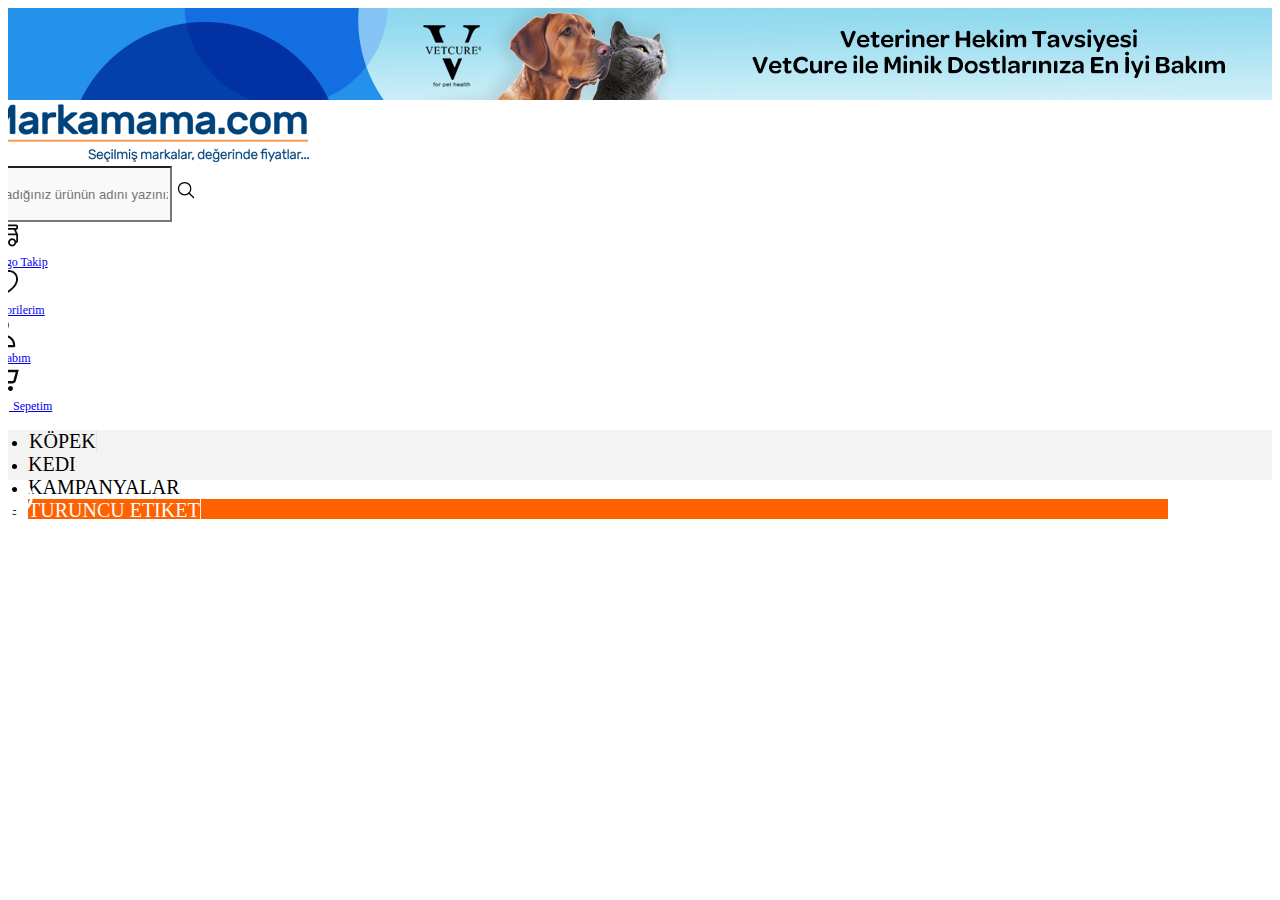
<file: index2.html>
<!DOCTYPE html>
<html lang="en">
  <head>
    <meta charset="UTF-8" />
    <meta name="viewport" content="width=device-width, initial-scale=1.0" />
    <title>Kedi Maması, Köpek Maması | Markamama.com</title>
    <link
      href="https://cdn.jsdelivr.net/npm/bootstrap@5.3.1/dist/css/bootstrap.min.css"
      rel="stylesheet"
      integrity="sha384-4bw+/aepP/YC94hEpVNVgiZdgIC5+VKNBQNGCHeKRQN+PtmoHDEXuppvnDJzQIu9"
      crossorigin="anonymous"
    />
    <link rel="stylesheet" href="/css/main.css" />
  </head>
  <body>
    <div class="Main-wrapper w-100 position-relative float-start">
      <div class="Skeleton-wrapper w-100 float-start">
        <div id="Skeleton" class="float-start w-100 col-12">
          <header
            class="col-12 d-block w-100 float-start"
            style="margin-left: -10px; margin-right: -10px"
          >
            <div
              id="Header"
              class="row d-block"
              style="margin-left: -10px; margin-right: -10px; clear: both"
            >
              <div class="Header-top m-0 p-0">
                <a
                  href="www.markamama.com/vetcure"
                  class="text-decoration-none"
                  role="button"
                >
                  <img
                    src="/data/vetcure-header-ust.jpg"
                    alt="header-top-image"
                    class="w-100 d-block mx-auto"
                /></a>
              </div>
              <div
                class="Header-nav col-12 position-relative w-100 mb-1 float-start"
              >
                <div class="nav-wrapper col-12 w-100 float-start">
                  <div
                    class="col-12 bg-white position-relative float-start w-100"
                  >
                    <div class="empty my-0 mx-auto" style="width: 1180px">
                      <div class="row d-block">
                        <div
                          class="col-12 d-flex align-items-center justify-content-center py-4 w-100"
                        >
                          <div class="logo col-md-4 col-4 float-start">
                            <a
                              href="/"
                              class="p-0 d-flex align-items-center float-start text-decoration-none cursor-pointer"
                            >
                              <div
                                class="p-0 d-flex align-items-center float-start"
                              >
                                <img
                                  src="data/logo.png"
                                  alt="logo-image"
                                  width="321"
                                  height="58"
                                  class=""
                                />
                              </div>
                            </a>
                          </div>
                          <div
                            class="search-bar-wrapper col-4 float-start px-1"
                          >
                            <div class="search col-12 w-100 float-start">
                              <form
                                action="submit"
                                class="col-12 w-100 float-start position-relative"
                              >
                                <input
                                  type="text"
                                  placeholder="Aradığınız ürünün adını yazınız."
                                  class="border border-grey-1 col-12 px-3 w-100 rounded-1"
                                  autocomplete="off"
                                  style="
                                    height: 50px;
                                    background-color: #f9f9f9;
                                    font-size: 13px;
                                  "
                                />
                                <button
                                  class="search-button position-absolute border-none z-2 m-auto"
                                  type="submit"
                                ></button>
                              </form>
                            </div>
                          </div>
                          <div
                            class="nav-buttons-wrapper d-flex align-items-center col-4 float-end"
                          >
                            <div
                              class="col w-100 d-flex align-items-center justify-content-center"
                            >
                              <a
                                href="/kargo-takip"
                                class="d-flex text-decoration-none flex-column position-relative justify-content-center text-dark"
                              >
                                <div
                                  class="d-flex align-items-center mb-1 justify-content-center"
                                  style="height: 30px"
                                >
                                  <img
                                    src="/data/kargo.png"
                                    alt="header-kargo-img"
                                  />
                                </div>
                                <span style="font-size: 12px"
                                  >Kargo Takip</span
                                ></a
                              >
                            </div>
                            <div
                              class="col d-flex w-100 align-items-center justify-content-center"
                            >
                              <a
                                href="/favorites"
                                class="d-flex text-decoration-none flex-column position-relative justify-content-center text-dark"
                              >
                                <div
                                  class="d-flex align-items-center mb-1 justify-content-center"
                                  style="height: 30px"
                                >
                                  <img
                                    src="/data/favorite.png"
                                    alt="header-favorite-img"
                                  />
                                </div>
                                <span style="font-size: 12px"
                                  >Favorilerim</span
                                ></a
                              >
                            </div>
                            <div
                              class="col w-100 d-flex align-items-center justify-content-center"
                            >
                              <a
                                href="/üye"
                                class="d-flex text-decoration-none flex-column position-relative justify-content-center text-dark"
                              >
                                <div
                                  class="d-flex align-items-center mb-1 justify-content-center"
                                  style="height: 30px"
                                >
                                  <img
                                    src="/data/üye.png"
                                    alt="header-üye-img"
                                  />
                                </div>
                                <span style="font-size: 12px">Hesabım</span></a
                              >
                            </div>
                            <div
                              class="col w-100 d-flex align-items-center justify-content-center"
                            >
                              <a
                                href="/sepet"
                                class="d-flex text-decoration-none flex-column position-relative justify-content-center text-dark"
                              >
                                <div
                                  class="d-flex align-items-center mb-1 justify-content-center"
                                  style="height: 30px"
                                >
                                  <img
                                    src="/data/sepet.png"
                                    alt="header-sepet-img"
                                  />
                                </div>
                                <span
                                  class="cart-counter position-absolute border-white-1 text-center m-auto rounded-3"
                                  style="font-size: 10px"
                                  >0</span
                                >
                                <span style="font-size: 12px">Sepetim</span></a
                              >
                            </div>
                          </div>
                        </div>
                      </div>
                    </div>
                  </div>
                </div>
              </div>
              <div
                class="Header-menu w-100 d-block text-center"
                style="background-color: #f3f3f3; height: 50px"
              >
                <div class="empty my-0 mx-auto" style="width: 1180px">
                  <nav class="Main-menu col-12">
                    <ul
                      class="float-start col-12 w-100 d-flex align-items-center justify-content-between list-unstyled"
                    >
                      <li class="float-start w-100">
                        <span
                          class="float-start col-12 d-flex align-items-center"
                        >
                          <a
                            href="/kopek"
                            class="float-start col-12 d-flex text-center text-decoration-none text-dark justify-content-center align-items-center"
                            style="
                              font-size: 20px;
                              height: 50px;
                              border-left: 1px solid #f3f3f3;
                              border-right: 1px solid #e5e5e5;
                            "
                            >Köpek</a
                          >
                        </span>
                      </li>
                      <li class="float-start w-100">
                        <span
                          class="float-start col-12 d-flex align-items-center"
                        >
                          <a
                            href="/kedi"
                            class="float-start col-12 d-flex text-center text-decoration-none text-dark justify-content-center align-items-center"
                            style="
                              font-size: 20px;
                              height: 50px;
                              border-right: 1px solid #f3f3f3;
                            "
                            >Kedi</a
                          >
                        </span>
                      </li>
                      <li class="float-start w-100">
                        <span
                          class="float-start col-12 d-flex align-items-center"
                        >
                          <a
                            href="/kampanyalar"
                            class="float-start col-12 d-flex text-center text-decoration-none text-dark justify-content-center align-items-center"
                            style="
                              font-size: 20px;
                              height: 50px;
                              border-right: 1px solid #f3f3f3;
                            "
                            >Kampanyalar</a
                          >
                        </span>
                      </li>
                      <li
                        class="float-start w-100"
                        style="background-color: #ff6100"
                      >
                        <span
                          class="float-start col-12 d-flex align-items-center"
                        >
                          <a
                            href="/turuncu-etiket"
                            class="float-start col-12 d-flex text-center text-decoration-none justify-content-center align-items-center"
                            style="
                              font-size: 20px;
                              height: 50px;
                              border-right: 1px solid #f3f3f3;
                              color: #fff;
                            "
                            >Turuncu Etiket</a
                          >
                        </span>
                      </li>
                    </ul>
                  </nav>
                </div>
              </div>
            </div>
            <a class="ws position-fixed" target="_blank" href="/sendHello"
              ><img src="/data/ws.png" class="h-auto" style="max-height: 35px"
            /></a>
          </header>
        </div>
      </div>
    </div>
    <script
      src="https://code.jquery.com/jquery-3.7.0.js"
      integrity="sha256-JlqSTELeR4TLqP0OG9dxM7yDPqX1ox/HfgiSLBj8+kM="
      crossorigin="anonymous"
    ></script>

    <script
      src="https://cdn.jsdelivr.net/npm/bootstrap@5.3.1/dist/js/bootstrap.bundle.min.js"
      integrity="sha384-HwwvtgBNo3bZJJLYd8oVXjrBZt8cqVSpeBNS5n7C8IVInixGAoxmnlMuBnhbgrkm"
      crossorigin="anonymous"
    ></script>
  </body>
</html>
</file>
<file: css/main.css>
/*Nav*/
.wsFixed {
  position: fixed;
  width: 60px;
  height: 60px;
  bottom: 95px;
  right: 40px;
  background-color: #25d366;
  color: #fff;
  border-radius: 50px;
  text-align: center;
  font-size: 2rem;
  box-shadow: 2px 2px 3px #999;
  z-index: 100;
  display: flex;
  align-items: center;
  justify-content: center;
}

.wsFixed img {
  max-height: 2em;
}

#backToTop {
  position: fixed;
  bottom: 3%;
  left: 92%;
  width: 10%;
  height: 10%;
  cursor: pointer;
  z-index: 333;
  background: url(/data/up.png) no-repeat center;
}

@media (max-width: 430px) {
  #backToTop {
    left: 102%;
  }
}

.search-button {
  background: url(/data/search-outline.svg) no-repeat center;
  width: 20px;
  height: 20px;
  top: 0;
  bottom: 0;
  border: none;
  right: 15px;
}

.cart-counter {
  background-color: #f7954c;
  width: 1em;
  height: 1em;
  left: 43%;
  bottom: 80%;
  border: 1px solid white;
  color: #000;
  padding: 0.7em;
  font-size: 0.75rem;
}

.shadow-hover:hover {
  box-shadow: 0 2px 14px -6px rgba(0, 0, 0, 0.3);
}
#About-us p {
  line-height: 23px;
}
#Collapse-about-us p {
  line-height: 23px;
  font-size: 16px;
}

#Header-top {
  transition: top 0.3s;
  top: -100px;
}

/*Slider*/
.paginate-btn {
  display: block;
  width: 12px;
  height: 12px;
  margin: 5px 7px;
  filter: Alpha(Opacity=50); /*IE7 fix*/
  opacity: 0.5;
  -webkit-border-radius: 20px;
  -moz-border-radius: 20px;
  border-radius: 20px;
  background: #869791;
}
.active-btn {
  background-color: #fff;
  border: 1px solid #fe0000;
}

.carousel-item {
  transition: transform 0.5s ease-in;
}

.comment-stars {
  background: url(/data/patistar.png) no-repeat center;
  background-size: contain;
  width: 1em;
  height: 1em;
  margin-left: 0.1em;
}

@media (max-width: 430px) {
  .brand {
    font-size: 0.95rem;
  }
  .discountedPrice {
    font-size: 0.95rem;
  }
}
.owl-row {
  width: 90%;
}

.about-column {
  text-align: justify;
  text-justify: inter-word;
}

.sc-res {
  width: 66%;
}

@media (min-width: 760px) {
  .sc-res {
    max-width: 1180px;
  }
}

@media (max-width: 430px) {
  .owl-row {
    width: 100%;
    margin: 0;
    padding: 0;
  }
  .owl-card {
    border: none;
  }
  .about-short {
    max-height: 4.5em;
    overflow: hidden;
  }
  .sc-res {
    width: 100%;
  }
}

/* Owl Carousel Buttons */

#owlBrand .owl-pagination {
  display: none;
}
#owlBlog .owl-pagination {
  display: none;
}
#owlshowCase1 .owl-pagination {
  display: none;
}
#owlshowCase2 .owl-pagination {
  display: none;
}

@media (max-width: 430px) {
  #owlBlog .owl-buttons {
    display: none;
  }
  #owlBrand .owl-buttons {
    display: none;
  }
  #owlshowCase1 .owl-buttons {
    display: none;
  }
  #owlshowCase2 .owl-buttons {
    display: none;
  }
  #owlBrand .owl-pagination {
    display: flex;
    margin: 0 auto;
    padding: 0;
    justify-content: center;
  }
  #owlBlog .owl-pagination {
    display: flex;
    margin: 0 auto;
    padding: 0;
    justify-content: center;
  }
  #owlshowCase1 .owl-pagination {
    display: flex;
    margin: 0 auto;
    padding: 0;
    justify-content: center;
  }
  #owlshowCase2 .owl-pagination {
    display: flex;
    margin: 0 auto;
    padding: 0;
    justify-content: center;
  }
}

.textToShorten {
  white-space: nowrap;
  overflow: hidden;
  text-overflow: ellipsis;
  max-width: 16ch;
}

.add-btn {
  display: flex;
  width: 50px;
  height: 44px;
  padding: 1.2em;
  border: 1px solid #f7954c;
  background: url(/data/fav2.png) no-repeat center;
  background-size: 20px;
}
.cart-btn {
  display: flex;
  width: 50px;
  height: 44px;
  padding: 1.2em;
  border: 1px solid #f7954c;
  background: url(/data/cart2.png) no-repeat center;
  background-size: 20px;
}

.showcase-col {
  background-color: #ffffff;
  width: 95%;
  height: 23em;
}
.description {
  color: #6e6e6e;
  font-size: 0.9rem;
  height: 5.5em;
}

@media (max-width: 430px) {
  .showcase-col {
    background-color: #ffffff;
    width: 90%;
    height: 26em;
  }
  .description {
    color: #6e6e6e;
    font-size: 0.9rem;
    height: 4em;
  }
}

.showcase-brand {
  width: 100%;
}

@media (max-width: 430px) {
  .showcase-brand {
    width: 90%;
  }
  .category-image {
    width: 80%;
  }
}

html,
body {
  overflow-x: hidden;
}

.showAll {
  font-weight: 600;
}
.toggle {
  color: #303030;
  opacity: 0.5;
  font-size: 1.7rem;
}
#mobile-main li,
li a {
  text-decoration: none;
  color: inherit;
  text-transform: uppercase;
}

#mobile-main {
  color: #fff;
}

#mobile-options a {
  text-decoration: none;
  color: #303030;
  height: 55px;
  background-color: #f9f9f9;
  display: flex;
  font-size: 0.8rem;
  align-items: center;
  margin: 0.4em 1em;
}
#mobile-buttons a {
  text-decoration: none;
  color: #303030;
  height: 55px;
  background-color: #e8e8e8;
  font-size: 0.8rem;
  align-items: center;
  justify-content: center;
}
</file>
